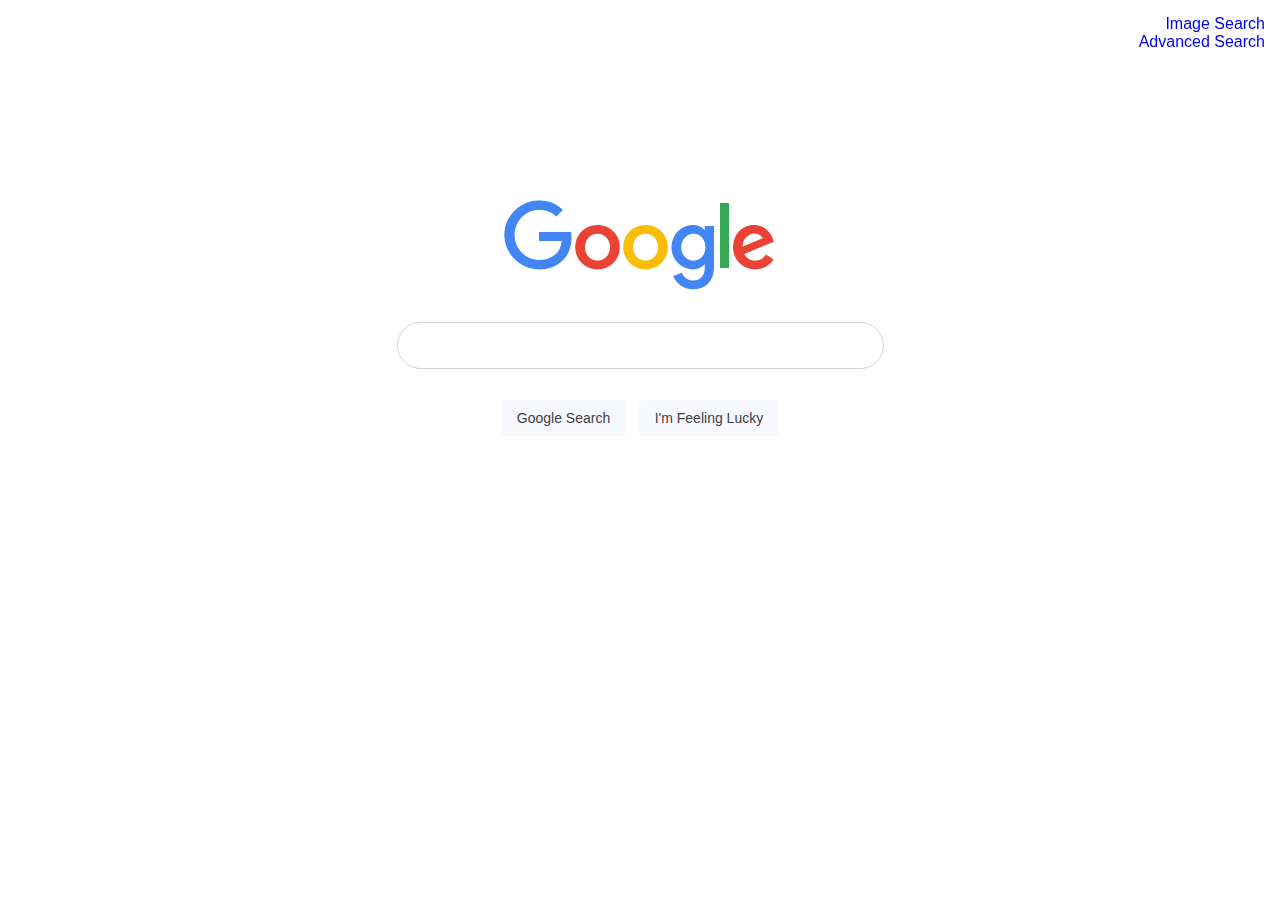
<file: index.html>
<!DOCTYPE html>
<html lang='en'>
<head>
	<title>Web Search</title>
	<link rel='stylesheet' href='main.css'>
	<link rel="icon" type="image/png" sizes="32x32" href="favicon.png">
</head>
<body>
	<ul id='links'>
		<li><a href='images.html'>Image Search</a></li>
		<li><a href='advanced.html'>Advanced Search</a></li>
	</ul>
	<img id='logo' src='logo.png' alt='Google Logo'>	
	<form id='simpleform' action='https://google.com/search'>
		<input id='searchfield' type='text' name='q'>
		<br>
		<input class='submitbutton' type='submit' value='Google Search' name='btnK'>
		<input class='submitbutton' type='submit' value='I&#39m Feeling Lucky' name='btnI'>
	</form>	
</body>
</html>
</file>
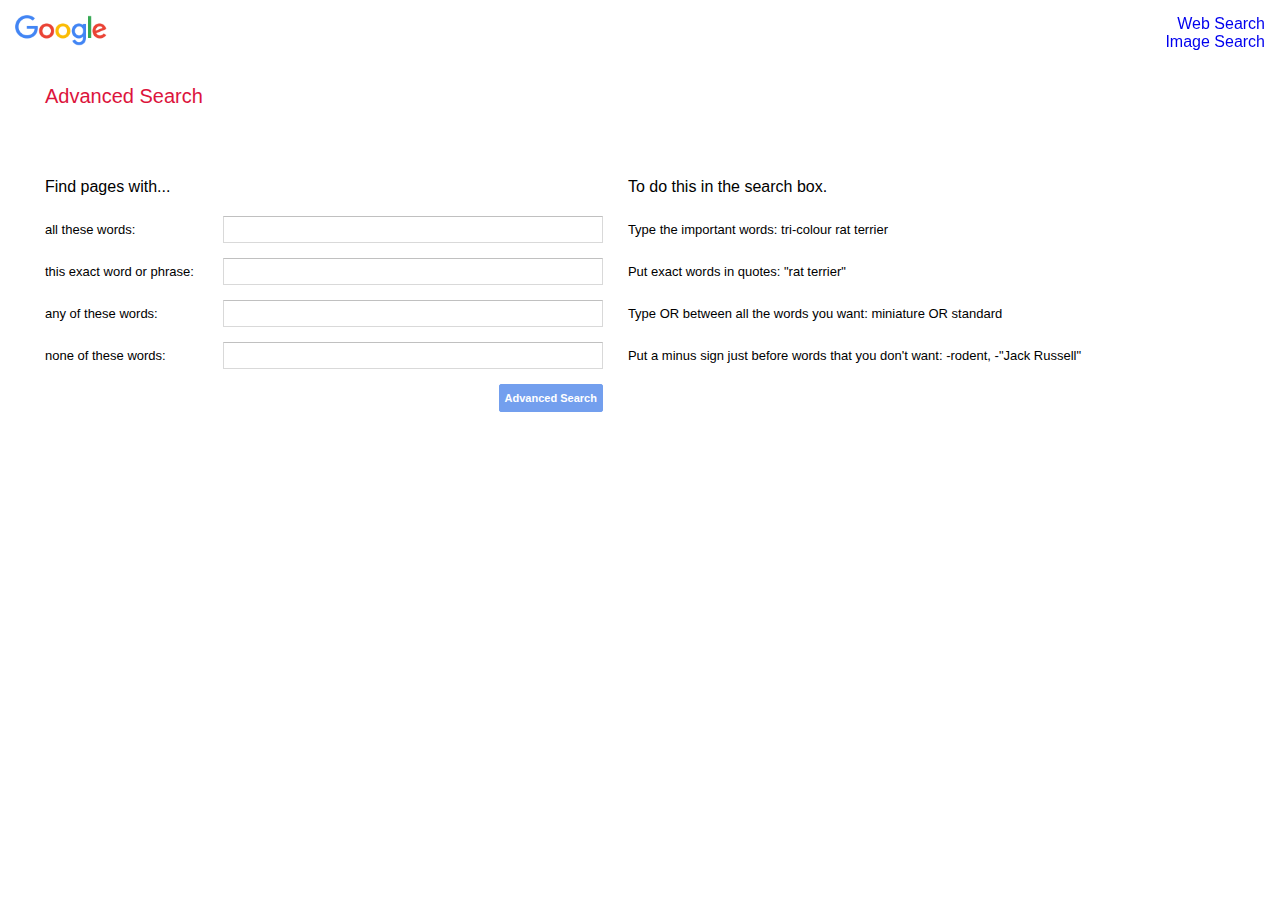
<file: advanced.html>
<!DOCTYPE html>
<html lang='en'>
<head>
	<title>Advanced Search</title>
	<link rel='stylesheet' href='main.css'>
	<link rel="icon" type="image/png" sizes="32x32" href="favicon.png">
</head>
<body>
	<ul id='links'>
		<li><a href='index.html'>Web Search</a></li>
		<li><a href='images.html'>Image Search</a></li>
	</ul>
	<a href='index.html'><img id='advancedlogo' src='logo.png' alt='Google Logo'></a>
	<h1>Advanced Search</h1>	
	<form id='advancedform' action='https://google.com/search'>
		<div id='table'>
			<div class='tabledata col1'><h2>Find pages with...</h2></div>
			<div class='tabledata'></div>
			<div class='tabledata bigscreen'><h2>To do this in the search box.</h2></div>
			
			<div class='tabledata col1'>all these words:</div>
			<div class='tabledata'><input class='advancedinput' type='text' name='as_q'></div>
			<div class='tabledata bigscreen'>Type the important words: tri-colour rat terrier</div>
			
			<div class='tabledata col1'>this exact word or phrase:</div>
			<div class='tabledata'><input class='advancedinput' type='text' name='as_epq'></div>
			<div class='tabledata bigscreen'>Put exact words in quotes: "rat terrier"</div>
			
			<div class='tabledata col1'>any of these words:</div>
			<div class='tabledata'><input class='advancedinput' type='text' name='as_oq'></div>
			<div class='tabledata bigscreen'>Type OR between all the words you want: miniature OR standard</div>
			
			<div class='tabledata col1'>none of these words:</div>
			<div class='tabledata'><input class='advancedinput' type='text' name='as_eq'></div>
			<div class='tabledata bigscreen'>Put a minus sign just before words that you don't want: -rodent, -"Jack Russell"</div>
			
			<div class='tabledata'></div>
			<div class='tabledata'><input id='advancedsubmit' type='submit' value='Advanced Search'></div>
			<div class='tabledata'></div>
		</div>
	</form>
</body>
</html>
</file>
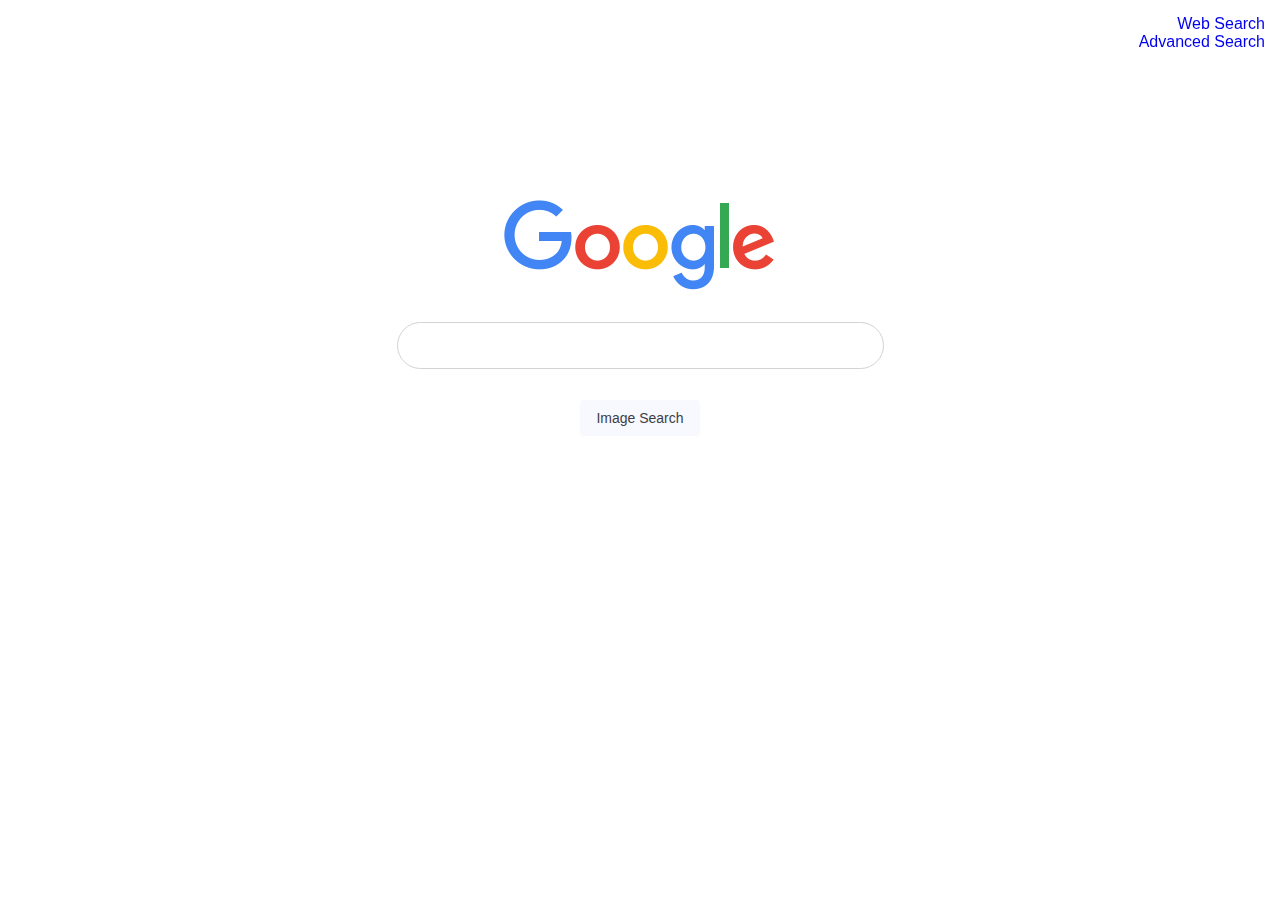
<file: images.html>
<!DOCTYPE html>
<html lang='en'>
<head>
	<title>Image Search</title>
	<link rel='stylesheet' href='main.css'>
	<link rel="icon" type="image/png" sizes="32x32" href="favicon.png">
</head>
<body>
	<ul id='links'>
		<li><a href='index.html'>Web Search</a></li>
		<li><a href='advanced.html'>Advanced Search</a></li>
	</ul>
	<a href='index.html'><img id='logo' src='logo.png' alt='Google Logo'></a>
	<form id='simpleform' action='https://google.com/images'>
		<input id='searchfield' type='text' name='q'>
		<br>
		<input class='submitbutton' type='submit' value='Image Search'>
	</form>
</body>
</html>
</file>
<file: main.css>
*{
	margin: 0;
	padding: 0;
	font-family: arial, sans-serif;
	font-weight: 400;
	text-decoration: none;
}
#links{
	text-align: right;
	padding: 15px;
	position: fixed;
	top: 0;
	right: 0;
	list-style-type: none;
}
#logo{
	position: relative;
	display: block;
	margin: 200px auto auto auto;
}
#advancedlogo{
	margin: 15px;
	width: 92px;
}
#simpleform{
	text-align: center;
}
#searchfield{
	clear: none;
	height: 45px;
	width: 485px;
	margin: 30px auto 20px auto;
	font-size: 16px;
	line-height: 34px;
	outline: none;
	border-radius: 30px;
	border: 1px solid lightgray;
}
#searchfield:hover, #searchfield:focus{
	box-shadow: 0px 0px 5px 1px lightgray;
}
.submitbutton{
	display: inline-flex;
	padding: 0px 16px 0px 16px;
	margin: 11px 4px 11px 4px;
	width: auto;
	min-width: 54px;
	height: 36px;
	border: none;
	background-color: ghostwhite;
	line-height: 27px;
	color: rgb(60 64 67);
	font-size: 14px;
	cursor: pointer;
	border-radius: 4px;
}
.submitbutton:hover{
	border: 1px solid black;
}
								/* advanced search */
h1{
	margin: 20px 0px 45px 45px;
	font-size: 20px;
	color: crimson;
}
h2{
	font-size: 16px;
	margin: 15px 0px 10px 0px;
}
.advancedinput{
	float: right;
	height: 25px;
	width: 100%;
	border: 1px solid #d9d9d9;
	border-top: 1px solid #c0c0c0;
}
.advancedinput:focus{
	border-color: cornflowerblue;
}
.col1{
	margin-left: 15px;
}
.bigscreen{
	padding-left: 0px;
	font-size: 11px;
}
#advancedsubmit{
	float: right;
	color: white;
	background-color: cornflowerblue;
	opacity: 0.9;
	margin: 0;
	padding: 5px;
	height: 28px;
	line-height: 11px;
	font-size: 11px;
	font-weight: 700;
	border: 1px solid cornflowerblue;
	border-radius: 2px;
}
#advancedsubmit:hover{
	opacity: 1;
}
#table{
	display:grid;
	align-items: center;
	text-align: left;
	grid-template-columns: 180px auto auto;
	grid-column-gap: 20px;
	grid-row-gap: 5px;
	padding: 5px;
	margin: 50px 5px 5px 25px;
}
#table input{
	margin: 5px;
	align-content: right;
}
.tabledata{
	font-size: 13px;
		
}
								/* mobile */
@media screen and (max-width: 1000px){
	.bigscreen{
		display: none;
	}
	#table{
		grid-template-columns: 180px auto;
	}
}
</file>
